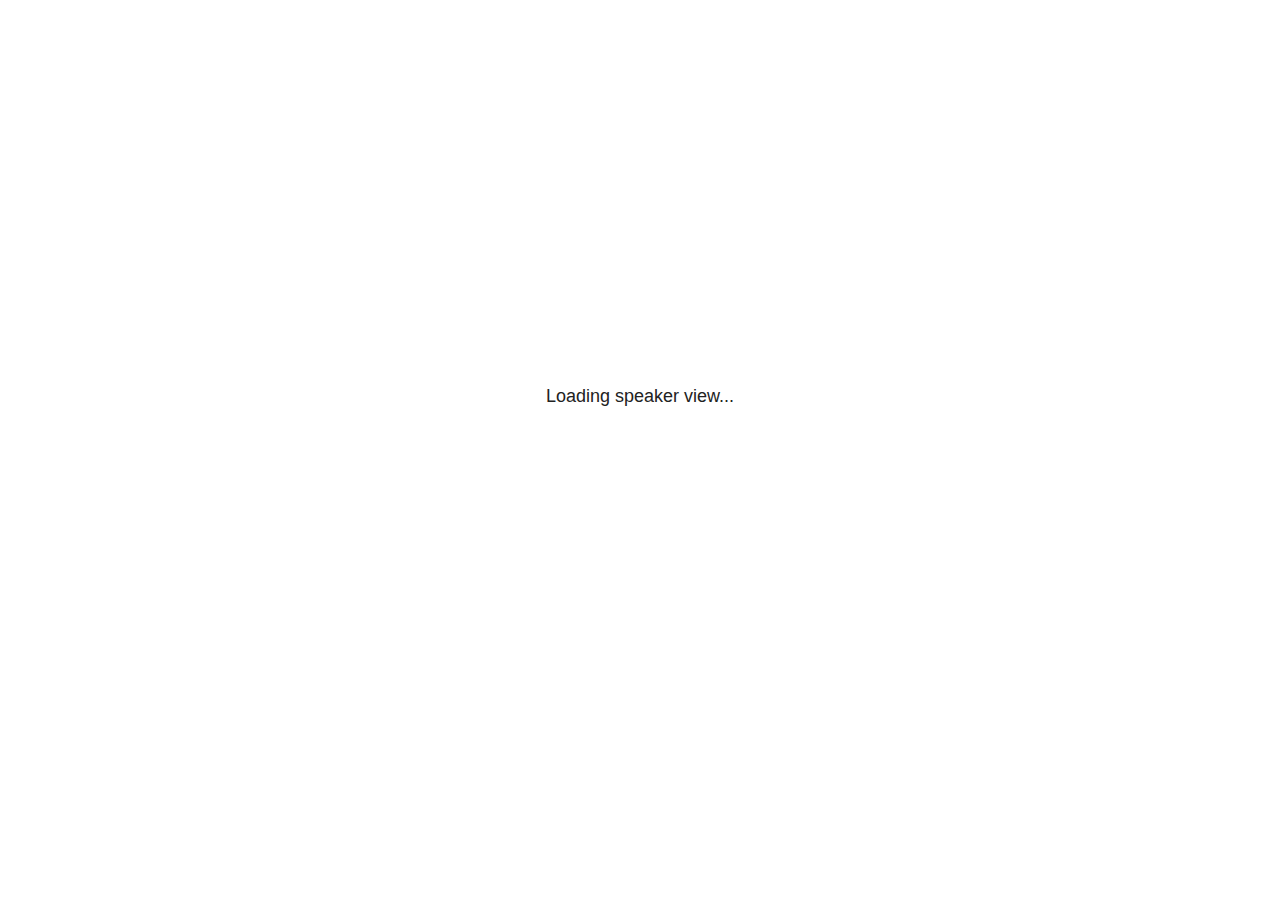
<file: s4rl/index1_files/libs/revealjs/plugin/notes/speaker-view.html>
<!--
	NOTE: You need to build the notes plugin after making changes to this file.
-->
<html lang="en">
	<head>
		<meta charset="utf-8">

		<title>reveal.js - Speaker View</title>

		<style>
			body {
				font-family: Helvetica;
				font-size: 18px;
			}

			#current-slide,
			#upcoming-slide,
			#speaker-controls {
				padding: 6px;
				box-sizing: border-box;
				-moz-box-sizing: border-box;
			}

			#current-slide iframe,
			#upcoming-slide iframe {
				width: 100%;
				height: 100%;
				border: 1px solid #ddd;
			}

			#current-slide .label,
			#upcoming-slide .label {
				position: absolute;
				top: 10px;
				left: 10px;
				z-index: 2;
			}

			#connection-status {
				position: absolute;
				top: 0;
				left: 0;
				width: 100%;
				height: 100%;
				z-index: 20;
				padding: 30% 20% 20% 20%;
				font-size: 18px;
				color: #222;
				background: #fff;
				text-align: center;
				box-sizing: border-box;
				line-height: 1.4;
			}

			.overlay-element {
				height: 34px;
				line-height: 34px;
				padding: 0 10px;
				text-shadow: none;
				background: rgba( 220, 220, 220, 0.8 );
				color: #222;
				font-size: 14px;
			}

			.overlay-element.interactive:hover {
				background: rgba( 220, 220, 220, 1 );
			}

			#current-slide {
				position: absolute;
				width: 60%;
				height: 100%;
				top: 0;
				left: 0;
				padding-right: 0;
			}

			#upcoming-slide {
				position: absolute;
				width: 40%;
				height: 40%;
				right: 0;
				top: 0;
			}

			/* Speaker controls */
			#speaker-controls {
				position: absolute;
				top: 40%;
				right: 0;
				width: 40%;
				height: 60%;
				overflow: auto;
				font-size: 18px;
			}

				.speaker-controls-time.hidden,
				.speaker-controls-notes.hidden {
					display: none;
				}

				.speaker-controls-time .label,
				.speaker-controls-pace .label,
				.speaker-controls-notes .label {
					text-transform: uppercase;
					font-weight: normal;
					font-size: 0.66em;
					color: #666;
					margin: 0;
				}

				.speaker-controls-time, .speaker-controls-pace {
					border-bottom: 1px solid rgba( 200, 200, 200, 0.5 );
					margin-bottom: 10px;
					padding: 10px 16px;
					padding-bottom: 20px;
					cursor: pointer;
				}

				.speaker-controls-time .reset-button {
					opacity: 0;
					float: right;
					color: #666;
					text-decoration: none;
				}
				.speaker-controls-time:hover .reset-button {
					opacity: 1;
				}

				.speaker-controls-time .timer,
				.speaker-controls-time .clock {
					width: 50%;
				}

				.speaker-controls-time .timer,
				.speaker-controls-time .clock,
				.speaker-controls-time .pacing .hours-value,
				.speaker-controls-time .pacing .minutes-value,
				.speaker-controls-time .pacing .seconds-value {
					font-size: 1.9em;
				}

				.speaker-controls-time .timer {
					float: left;
				}

				.speaker-controls-time .clock {
					float: right;
					text-align: right;
				}

				.speaker-controls-time span.mute {
					opacity: 0.3;
				}

				.speaker-controls-time .pacing-title {
					margin-top: 5px;
				}

				.speaker-controls-time .pacing.ahead {
					color: blue;
				}

				.speaker-controls-time .pacing.on-track {
					color: green;
				}

				.speaker-controls-time .pacing.behind {
					color: red;
				}

				.speaker-controls-notes {
					padding: 10px 16px;
				}

				.speaker-controls-notes .value {
					margin-top: 5px;
					line-height: 1.4;
					font-size: 1.2em;
				}

			/* Layout selector */
			#speaker-layout {
				position: absolute;
				top: 10px;
				right: 10px;
				color: #222;
				z-index: 10;
			}
				#speaker-layout select {
					position: absolute;
					width: 100%;
					height: 100%;
					top: 0;
					left: 0;
					border: 0;
					box-shadow: 0;
					cursor: pointer;
					opacity: 0;

					font-size: 1em;
					background-color: transparent;

					-moz-appearance: none;
					-webkit-appearance: none;
					-webkit-tap-highlight-color: rgba(0, 0, 0, 0);
				}

				#speaker-layout select:focus {
					outline: none;
					box-shadow: none;
				}

			.clear {
				clear: both;
			}

			/* Speaker layout: Wide */
			body[data-speaker-layout="wide"] #current-slide,
			body[data-speaker-layout="wide"] #upcoming-slide {
				width: 50%;
				height: 45%;
				padding: 6px;
			}

			body[data-speaker-layout="wide"] #current-slide {
				top: 0;
				left: 0;
			}

			body[data-speaker-layout="wide"] #upcoming-slide {
				top: 0;
				left: 50%;
			}

			body[data-speaker-layout="wide"] #speaker-controls {
				top: 45%;
				left: 0;
				width: 100%;
				height: 50%;
				font-size: 1.25em;
			}

			/* Speaker layout: Tall */
			body[data-speaker-layout="tall"] #current-slide,
			body[data-speaker-layout="tall"] #upcoming-slide {
				width: 45%;
				height: 50%;
				padding: 6px;
			}

			body[data-speaker-layout="tall"] #current-slide {
				top: 0;
				left: 0;
			}

			body[data-speaker-layout="tall"] #upcoming-slide {
				top: 50%;
				left: 0;
			}

			body[data-speaker-layout="tall"] #speaker-controls {
				padding-top: 40px;
				top: 0;
				left: 45%;
				width: 55%;
				height: 100%;
				font-size: 1.25em;
			}

			/* Speaker layout: Notes only */
			body[data-speaker-layout="notes-only"] #current-slide,
			body[data-speaker-layout="notes-only"] #upcoming-slide {
				display: none;
			}

			body[data-speaker-layout="notes-only"] #speaker-controls {
				padding-top: 40px;
				top: 0;
				left: 0;
				width: 100%;
				height: 100%;
				font-size: 1.25em;
			}

			@media screen and (max-width: 1080px) {
				body[data-speaker-layout="default"] #speaker-controls {
					font-size: 16px;
				}
			}

			@media screen and (max-width: 900px) {
				body[data-speaker-layout="default"] #speaker-controls {
					font-size: 14px;
				}
			}

			@media screen and (max-width: 800px) {
				body[data-speaker-layout="default"] #speaker-controls {
					font-size: 12px;
				}
			}

		</style>
	</head>

	<body>

		<div id="connection-status">Loading speaker view...</div>

		<div id="current-slide"></div>
		<div id="upcoming-slide"><span class="overlay-element label">Upcoming</span></div>
		<div id="speaker-controls">
			<div class="speaker-controls-time">
				<h4 class="label">Time <span class="reset-button">Click to Reset</span></h4>
				<div class="clock">
					<span class="clock-value">0:00 AM</span>
				</div>
				<div class="timer">
					<span class="hours-value">00</span><span class="minutes-value">:00</span><span class="seconds-value">:00</span>
				</div>
				<div class="clear"></div>

				<h4 class="label pacing-title" style="display: none">Pacing – Time to finish current slide</h4>
				<div class="pacing" style="display: none">
					<span class="hours-value">00</span><span class="minutes-value">:00</span><span class="seconds-value">:00</span>
				</div>
			</div>

			<div class="speaker-controls-notes hidden">
				<h4 class="label">Notes</h4>
				<div class="value"></div>
			</div>
		</div>
		<div id="speaker-layout" class="overlay-element interactive">
			<span class="speaker-layout-label"></span>
			<select class="speaker-layout-dropdown"></select>
		</div>

		<script>

			(function() {

				var notes,
					notesValue,
					currentState,
					currentSlide,
					upcomingSlide,
					layoutLabel,
					layoutDropdown,
					pendingCalls = {},
					lastRevealApiCallId = 0,
					connected = false,
					whitelistedWindows = [window.opener];

				var SPEAKER_LAYOUTS = {
					'default': 'Default',
					'wide': 'Wide',
					'tall': 'Tall',
					'notes-only': 'Notes only'
				};

				setupLayout();

				var connectionStatus = document.querySelector( '#connection-status' );
				var connectionTimeout = setTimeout( function() {
					connectionStatus.innerHTML = 'Error connecting to main window.<br>Please try closing and reopening the speaker view.';
				}, 5000 );
;
				window.addEventListener( 'message', function( event ) {

					// Validate the origin of this message to prevent XSS
					if( window.location.origin !== event.origin && whitelistedWindows.indexOf( event.source ) === -1 ) {
						return;
					}

					clearTimeout( connectionTimeout );
					connectionStatus.style.display = 'none';

					var data = JSON.parse( event.data );

					// The overview mode is only useful to the reveal.js instance
					// where navigation occurs so we don't sync it
					if( data.state ) delete data.state.overview;

					// Messages sent by the notes plugin inside of the main window
					if( data && data.namespace === 'reveal-notes' ) {
						if( data.type === 'connect' ) {
							handleConnectMessage( data );
						}
						else if( data.type === 'state' ) {
							handleStateMessage( data );
						}
						else if( data.type === 'return' ) {
							pendingCalls[data.callId](data.result);
							delete pendingCalls[data.callId];
						}
					}
					// Messages sent by the reveal.js inside of the current slide preview
					else if( data && data.namespace === 'reveal' ) {
						if( /ready/.test( data.eventName ) ) {
							// Send a message back to notify that the handshake is complete
							window.opener.postMessage( JSON.stringify({ namespace: 'reveal-notes', type: 'connected'} ), '*' );
						}
						else if( /slidechanged|fragmentshown|fragmenthidden|paused|resumed/.test( data.eventName ) && currentState !== JSON.stringify( data.state ) ) {

							dispatchStateToMainWindow( data.state );

						}
					}

				} );

				/**
				 * Updates the presentation in the main window to match the state
				 * of the presentation in the notes window.
				 */
				const dispatchStateToMainWindow = debounce(( state ) => {
					window.opener.postMessage( JSON.stringify({ method: 'setState', args: [ state ]} ), '*' );
				}, 500);

				/**
				 * Asynchronously calls the Reveal.js API of the main frame.
				 */
				function callRevealApi( methodName, methodArguments, callback ) {

					var callId = ++lastRevealApiCallId;
					pendingCalls[callId] = callback;
					window.opener.postMessage( JSON.stringify( {
						namespace: 'reveal-notes',
						type: 'call',
						callId: callId,
						methodName: methodName,
						arguments: methodArguments
					} ), '*' );

				}

				/**
				 * Called when the main window is trying to establish a
				 * connection.
				 */
				function handleConnectMessage( data ) {

					if( connected === false ) {
						connected = true;

						setupIframes( data );
						setupKeyboard();
						setupNotes();
						setupTimer();
						setupHeartbeat();
					}

				}

				/**
				 * Called when the main window sends an updated state.
				 */
				function handleStateMessage( data ) {

					// Store the most recently set state to avoid circular loops
					// applying the same state
					currentState = JSON.stringify( data.state );

					// No need for updating the notes in case of fragment changes
					if ( data.notes ) {
						notes.classList.remove( 'hidden' );
						notesValue.style.whiteSpace = data.whitespace;
						if( data.markdown ) {
							notesValue.innerHTML = marked( data.notes );
						}
						else {
							notesValue.innerHTML = data.notes;
						}
					}
					else {
						notes.classList.add( 'hidden' );
					}

					// Update the note slides
					currentSlide.contentWindow.postMessage( JSON.stringify({ method: 'setState', args: [ data.state ] }), '*' );
					upcomingSlide.contentWindow.postMessage( JSON.stringify({ method: 'setState', args: [ data.state ] }), '*' );
					upcomingSlide.contentWindow.postMessage( JSON.stringify({ method: 'next' }), '*' );

				}

				// Limit to max one state update per X ms
				handleStateMessage = debounce( handleStateMessage, 200 );

				/**
				 * Forward keyboard events to the current slide window.
				 * This enables keyboard events to work even if focus
				 * isn't set on the current slide iframe.
				 *
				 * Block F5 default handling, it reloads and disconnects
				 * the speaker notes window.
				 */
				function setupKeyboard() {

					document.addEventListener( 'keydown', function( event ) {
						if( event.keyCode === 116 || ( event.metaKey && event.keyCode === 82 ) ) {
							event.preventDefault();
							return false;
						}
						currentSlide.contentWindow.postMessage( JSON.stringify({ method: 'triggerKey', args: [ event.keyCode ] }), '*' );
					} );

				}

				/**
				 * Creates the preview iframes.
				 */
				function setupIframes( data ) {

					var params = [
						'receiver',
						'progress=false',
						'history=false',
						'transition=none',
						'autoSlide=0',
						'backgroundTransition=none'
					].join( '&' );

					var urlSeparator = /\?/.test(data.url) ? '&' : '?';
					var hash = '#/' + data.state.indexh + '/' + data.state.indexv;
					var currentURL = data.url + urlSeparator + params + '&postMessageEvents=true' + hash;
					var upcomingURL = data.url + urlSeparator + params + '&controls=false' + hash;

					currentSlide = document.createElement( 'iframe' );
					currentSlide.setAttribute( 'width', 1280 );
					currentSlide.setAttribute( 'height', 1024 );
					currentSlide.setAttribute( 'src', currentURL );
					document.querySelector( '#current-slide' ).appendChild( currentSlide );

					upcomingSlide = document.createElement( 'iframe' );
					upcomingSlide.setAttribute( 'width', 640 );
					upcomingSlide.setAttribute( 'height', 512 );
					upcomingSlide.setAttribute( 'src', upcomingURL );
					document.querySelector( '#upcoming-slide' ).appendChild( upcomingSlide );

					whitelistedWindows.push( currentSlide.contentWindow, upcomingSlide.contentWindow );

				}

				/**
				 * Setup the notes UI.
				 */
				function setupNotes() {

					notes = document.querySelector( '.speaker-controls-notes' );
					notesValue = document.querySelector( '.speaker-controls-notes .value' );

				}

				/**
				 * We send out a heartbeat at all times to ensure we can
				 * reconnect with the main presentation window after reloads.
				 */
				function setupHeartbeat() {

					setInterval( () => {
						window.opener.postMessage( JSON.stringify({ namespace: 'reveal-notes', type: 'heartbeat'} ), '*' );
					}, 1000 );

				}

				function getTimings( callback ) {

					callRevealApi( 'getSlidesAttributes', [], function ( slideAttributes ) {
						callRevealApi( 'getConfig', [], function ( config ) {
							var totalTime = config.totalTime;
							var minTimePerSlide = config.minimumTimePerSlide || 0;
							var defaultTiming = config.defaultTiming;
							if ((defaultTiming == null) && (totalTime == null)) {
								callback(null);
								return;
							}
							// Setting totalTime overrides defaultTiming
							if (totalTime) {
								defaultTiming = 0;
							}
							var timings = [];
							for ( var i in slideAttributes ) {
								var slide = slideAttributes[ i ];
								var timing = defaultTiming;
								if( slide.hasOwnProperty( 'data-timing' )) {
									var t = slide[ 'data-timing' ];
									timing = parseInt(t);
									if( isNaN(timing) ) {
										console.warn("Could not parse timing '" + t + "' of slide " + i + "; using default of " + defaultTiming);
										timing = defaultTiming;
									}
								}
								timings.push(timing);
							}
							if ( totalTime ) {
								// After we've allocated time to individual slides, we summarize it and
								// subtract it from the total time
								var remainingTime = totalTime - timings.reduce( function(a, b) { return a + b; }, 0 );
								// The remaining time is divided by the number of slides that have 0 seconds
								// allocated at the moment, giving the average time-per-slide on the remaining slides
								var remainingSlides = (timings.filter( function(x) { return x == 0 }) ).length
								var timePerSlide = Math.round( remainingTime / remainingSlides, 0 )
								// And now we replace every zero-value timing with that average
								timings = timings.map( function(x) { return (x==0 ? timePerSlide : x) } );
							}
							var slidesUnderMinimum = timings.filter( function(x) { return (x < minTimePerSlide) } ).length
							if ( slidesUnderMinimum ) {
								message = "The pacing time for " + slidesUnderMinimum + " slide(s) is under the configured minimum of " + minTimePerSlide + " seconds. Check the data-timing attribute on individual slides, or consider increasing the totalTime or minimumTimePerSlide configuration options (or removing some slides).";
								alert(message);
							}
							callback( timings );
						} );
					} );

				}

				/**
				 * Return the number of seconds allocated for presenting
				 * all slides up to and including this one.
				 */
				function getTimeAllocated( timings, callback ) {

					callRevealApi( 'getSlidePastCount', [], function ( currentSlide ) {
						var allocated = 0;
						for (var i in timings.slice(0, currentSlide + 1)) {
							allocated += timings[i];
						}
						callback( allocated );
					} );

				}

				/**
				 * Create the timer and clock and start updating them
				 * at an interval.
				 */
				function setupTimer() {

					var start = new Date(),
					timeEl = document.querySelector( '.speaker-controls-time' ),
					clockEl = timeEl.querySelector( '.clock-value' ),
					hoursEl = timeEl.querySelector( '.hours-value' ),
					minutesEl = timeEl.querySelector( '.minutes-value' ),
					secondsEl = timeEl.querySelector( '.seconds-value' ),
					pacingTitleEl = timeEl.querySelector( '.pacing-title' ),
					pacingEl = timeEl.querySelector( '.pacing' ),
					pacingHoursEl = pacingEl.querySelector( '.hours-value' ),
					pacingMinutesEl = pacingEl.querySelector( '.minutes-value' ),
					pacingSecondsEl = pacingEl.querySelector( '.seconds-value' );

					var timings = null;
					getTimings( function ( _timings ) {

						timings = _timings;
						if (_timings !== null) {
							pacingTitleEl.style.removeProperty('display');
							pacingEl.style.removeProperty('display');
						}

						// Update once directly
						_updateTimer();

						// Then update every second
						setInterval( _updateTimer, 1000 );

					} );


					function _resetTimer() {

						if (timings == null) {
							start = new Date();
							_updateTimer();
						}
						else {
							// Reset timer to beginning of current slide
							getTimeAllocated( timings, function ( slideEndTimingSeconds ) {
								var slideEndTiming = slideEndTimingSeconds * 1000;
								callRevealApi( 'getSlidePastCount', [], function ( currentSlide ) {
									var currentSlideTiming = timings[currentSlide] * 1000;
									var previousSlidesTiming = slideEndTiming - currentSlideTiming;
									var now = new Date();
									start = new Date(now.getTime() - previousSlidesTiming);
									_updateTimer();
								} );
							} );
						}

					}

					timeEl.addEventListener( 'click', function() {
						_resetTimer();
						return false;
					} );

					function _displayTime( hrEl, minEl, secEl, time) {

						var sign = Math.sign(time) == -1 ? "-" : "";
						time = Math.abs(Math.round(time / 1000));
						var seconds = time % 60;
						var minutes = Math.floor( time / 60 ) % 60 ;
						var hours = Math.floor( time / ( 60 * 60 )) ;
						hrEl.innerHTML = sign + zeroPadInteger( hours );
						if (hours == 0) {
							hrEl.classList.add( 'mute' );
						}
						else {
							hrEl.classList.remove( 'mute' );
						}
						minEl.innerHTML = ':' + zeroPadInteger( minutes );
						if (hours == 0 && minutes == 0) {
							minEl.classList.add( 'mute' );
						}
						else {
							minEl.classList.remove( 'mute' );
						}
						secEl.innerHTML = ':' + zeroPadInteger( seconds );
					}

					function _updateTimer() {

						var diff, hours, minutes, seconds,
						now = new Date();

						diff = now.getTime() - start.getTime();

						clockEl.innerHTML = now.toLocaleTimeString( 'en-US', { hour12: true, hour: '2-digit', minute:'2-digit' } );
						_displayTime( hoursEl, minutesEl, secondsEl, diff );
						if (timings !== null) {
							_updatePacing(diff);
						}

					}

					function _updatePacing(diff) {

						getTimeAllocated( timings, function ( slideEndTimingSeconds ) {
							var slideEndTiming = slideEndTimingSeconds * 1000;

							callRevealApi( 'getSlidePastCount', [], function ( currentSlide ) {
								var currentSlideTiming = timings[currentSlide] * 1000;
								var timeLeftCurrentSlide = slideEndTiming - diff;
								if (timeLeftCurrentSlide < 0) {
									pacingEl.className = 'pacing behind';
								}
								else if (timeLeftCurrentSlide < currentSlideTiming) {
									pacingEl.className = 'pacing on-track';
								}
								else {
									pacingEl.className = 'pacing ahead';
								}
								_displayTime( pacingHoursEl, pacingMinutesEl, pacingSecondsEl, timeLeftCurrentSlide );
							} );
						} );
					}

				}

				/**
				 * Sets up the speaker view layout and layout selector.
				 */
				function setupLayout() {

					layoutDropdown = document.querySelector( '.speaker-layout-dropdown' );
					layoutLabel = document.querySelector( '.speaker-layout-label' );

					// Render the list of available layouts
					for( var id in SPEAKER_LAYOUTS ) {
						var option = document.createElement( 'option' );
						option.setAttribute( 'value', id );
						option.textContent = SPEAKER_LAYOUTS[ id ];
						layoutDropdown.appendChild( option );
					}

					// Monitor the dropdown for changes
					layoutDropdown.addEventListener( 'change', function( event ) {

						setLayout( layoutDropdown.value );

					}, false );

					// Restore any currently persisted layout
					setLayout( getLayout() );

				}

				/**
				 * Sets a new speaker view layout. The layout is persisted
				 * in local storage.
				 */
				function setLayout( value ) {

					var title = SPEAKER_LAYOUTS[ value ];

					layoutLabel.innerHTML = 'Layout' + ( title ? ( ': ' + title ) : '' );
					layoutDropdown.value = value;

					document.body.setAttribute( 'data-speaker-layout', value );

					// Persist locally
					if( supportsLocalStorage() ) {
						window.localStorage.setItem( 'reveal-speaker-layout', value );
					}

				}

				/**
				 * Returns the ID of the most recently set speaker layout
				 * or our default layout if none has been set.
				 */
				function getLayout() {

					if( supportsLocalStorage() ) {
						var layout = window.localStorage.getItem( 'reveal-speaker-layout' );
						if( layout ) {
							return layout;
						}
					}

					// Default to the first record in the layouts hash
					for( var id in SPEAKER_LAYOUTS ) {
						return id;
					}

				}

				function supportsLocalStorage() {

					try {
						localStorage.setItem('test', 'test');
						localStorage.removeItem('test');
						return true;
					}
					catch( e ) {
						return false;
					}

				}

				function zeroPadInteger( num ) {

					var str = '00' + parseInt( num );
					return str.substring( str.length - 2 );

				}

				/**
				 * Limits the frequency at which a function can be called.
				 */
				function debounce( fn, ms ) {

					var lastTime = 0,
						timeout;

					return function() {

						var args = arguments;
						var context = this;

						clearTimeout( timeout );

						var timeSinceLastCall = Date.now() - lastTime;
						if( timeSinceLastCall > ms ) {
							fn.apply( context, args );
							lastTime = Date.now();
						}
						else {
							timeout = setTimeout( function() {
								fn.apply( context, args );
								lastTime = Date.now();
							}, ms - timeSinceLastCall );
						}

					}

				}

			})();

		</script>
	</body>
</html>
</file>
